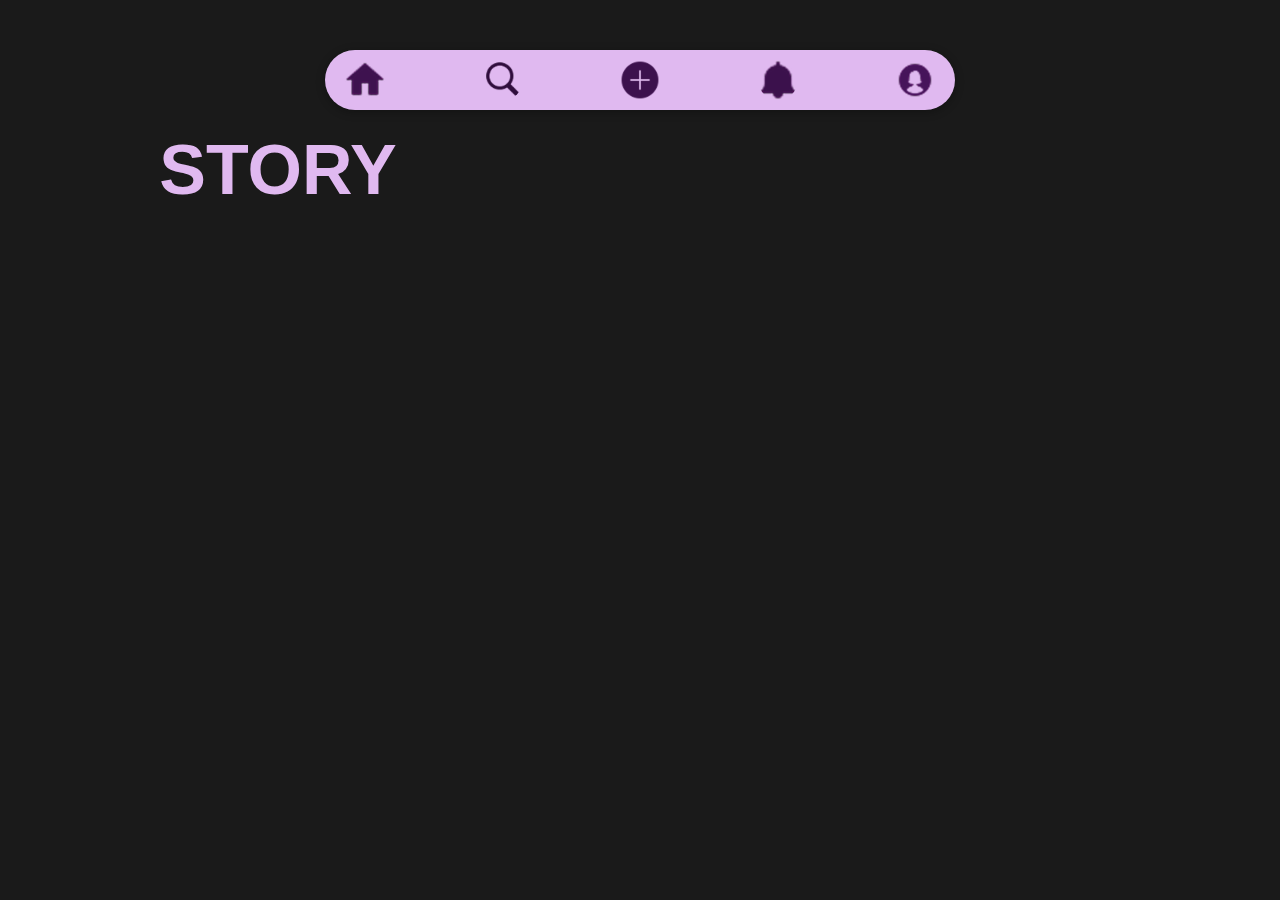
<file: src/Pages/home.html>
<!DOCTYPE html>
<html lang="pt-br">
<head>
    <meta charset="UTF-8">
    <meta name="viewport" content="width=device-width, initial-scale=1.0">
    <link rel="stylesheet" href="../../css/home.css">
    <script src="../../js/home.js"defer></script>
    <title>HOME</title>
</head>
<body>
    <header>
        <div class="cabeça" id="cabeça">
            <nav>
                <ul>
                    <li> <img src="..//img/icons8-casa-24 1.png" alt=""></li>
                    <li> <img src="..//img/icons8-pesquisar-50 2.png" alt=""></li>
                    <li> <img src="../img/icons8-mais-50 1.png" alt=""></li>
                    <li> <img src="../img/icons8-sino-24 1.png" alt=""></li>
                    <li> <img src="../img/icons8-usuário-mulher-com-círculo-30 1.png" alt=""></li>
                    
                </ul>
            </nav>
            <h1></h1>
        </div>
        
    </header>
    <main id="main">
        <div class="container" id="container">
            <div class="story" id="story">
                <h2>STORY</h2>
            </div>
            <div class="galeria" id="galeria"></div>
            
            <div id="modalStory" class="modal">
                <span class="fechar">&times;</span>
                <img class="modal-conteudo" id="imagemStory">
            
                <a class="seta esquerda">&#10094;</a>
                <a class="seta direita">&#10095;</a>
            </div>
            
            
        </div>
    </main>
</body>
</html>
</file>
<file: css/home.css>
* {
    padding: 0;
    margin: 0;
    box-sizing: border-box;
}

a{
    text-decoration: none;
    color: inherit;
}

li{
    list-style: none;
}
/* home.css */

body {
    margin: 0;
    background-color: #1a1a1a; /* Fundo escuro */
    font-family: Arial, sans-serif;
    display: flex;
    flex-direction: column;
    align-items: center;
    justify-content: center;
}

main{
    display: flex;
    flex-direction: row;
}

.container{
    display: flex;
    width: 100vw;
    gap: 150px;
    margin-left: 300px;
}

.container .story{
    width: 20vw;
    display: flex;
    flex-direction: column;
    align-items: center;

    
}


.container .story img{
    margin-bottom: 70px;
    margin-top: 100px;
    border-radius: 50%;
    border: 10px solid #e0b9f0;
    width: 400px;
    height: 400px;

}

header {
    display: flex;
    justify-content: center;
    flex-direction: row;
    padding: 20px;
}


.cabeça{
    width: 630px;
    height: 60px;
    margin-top: 30px;
}

.cabeça nav ul {
    list-style: none;
    display: flex;
    align-items: center;
    justify-content: space-between;
    background-color: #e0b9f0;
    padding: 10px 20px;
    border-radius: 50px;    
    box-shadow: 0 2px 10px rgba(0, 0, 0, 0.3);
}

.cabeça nav ul li {
    display: flex;
    align-items: center;
    justify-content: center;
}

.cabeça img {
    width: 40px;
    height: 40px;
    border-radius: 30px;
}

.galeria {
    display: flex;
    flex-direction: column;
    align-items: center;
    gap: 40px; 
    padding: 40px 20px;
    
}

.galeria div {
    background-color: #fff;
    width: 900px;
    border-radius: 15px;
    box-shadow: 0 4px 15px rgba(0, 0, 0, 0.2);
    display: flex;
    flex-direction: column;
    
}

.galeria img {
    width: 100%;
    height: auto;
}

.galeria p {
    padding: 15px;
    font-size: 20px;
    color: #333;
    text-align: left;
    box-sizing: border-box;
}

.galeria .icones{
    display: flex;
    height: 50px;
    width: 50px;
    margin-left: 1rem;
    gap: 30px;
}
.galeria .itens{
    display: flex;
    flex-direction: column;
}

.post-header {
    display: flex;
    align-items: center;
    padding: 12px 16px;
    height: 60px;
}

.foto-perfil {
    width: 50px !important;
    height: 50px !important;
    border-radius: 50%;
    margin-right: 12px;
    object-fit: cover;
    border: 1px solid #dbdbdb; 
}

.nome-usuario {
    font-weight: 600;
    font-size: 25px;
    color: #262626;
    flex-grow: 1;
    
}


.post {
    width: 500px;
    border: 1px solid #dbdbdb;
    border-radius: 8px;
    margin-bottom: 24px;
    background: white;
}

.imagem-post {
    width: 100%;
    max-height: 585px;
    object-fit: cover;
}


.nome-container {
    flex-grow: 1;
    margin-left: 12px;
}

.post-menu {
    font-size: 20px;
    letter-spacing: 2px;
    cursor: pointer;
}

.post .post-header {
    display: flex;
    flex-direction: row;
    border-radius: 8px 8px 0 0;
    height: 90px;
}

.post-footer .post-icones {
    display: flex;
    flex-direction: row;
    gap: 20px;
    padding: 20px;
}

.post-icones img {
    height: 40px;
    width: auto;
    
}

.container h2{
    color: #e0b9f0;
    font-size: 70px;
}

.modal {
    display: none;
    position: fixed;
    z-index: 999;
    padding-top: 60px;
    left: 0;
    top: 0;
    width: 100%;
    height: 100%;
    background-color: rgba(0,0,0,0.9);
    justify-content: center;
    align-items: center;
}

.modal-conteudo {
    max-width: 90%;
    max-height: 80%;
    display: block;
    margin: auto;
    border-radius: 15px;
}

.fechar {
    position: absolute;
    top: 20px;
    right: 35px;
    color: #fff;
    font-size: 40px;
    font-weight: bold;
    cursor: pointer;
}

.seta {
    cursor: pointer;
    position: absolute;
    top: 50%;
    padding: 16px;
    color: white;
    font-weight: bold;
    font-size: 30px;
    user-select: none;
    transform: translateY(-50%);
    z-index: 1000;
}

.seta.esquerda {
    left: 10px;
}

.seta.direita {
    right: 10px;
}
</file>
